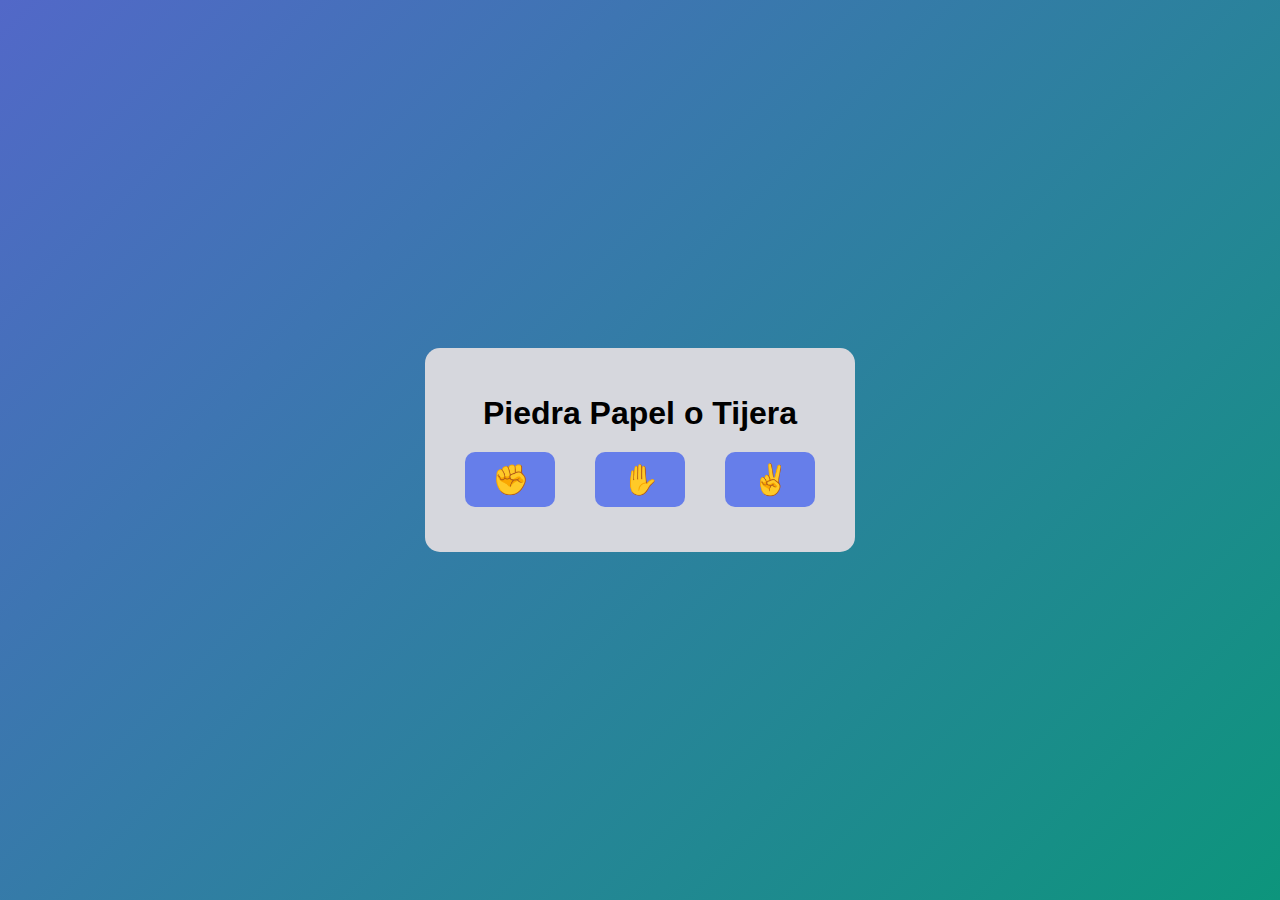
<file: index.html>
<!DOCTYPE html>
<html lang="en">
<head>
    <meta charset="UTF-8">
    <meta name="viewport" content="width=device-width, initial-scale=1.0">
    <link rel="stylesheet" href="estilos.css">
    <title>Piedra,Papel o Tijera</title>
</head>
<body>

  <div class="contenedor">
    <h1>Piedra Papel o Tijera</h1>

  <div class="botones">
    <button onclick="jugar(0)">✊</button> 
    <button onclick="jugar(1)">✋</button>
    <button onclick="jugar(2)">✌️</button>
  </div>


    <p id="mensajeResultado"></p>

    <button id="btnReintentar" onclick="reintentar()">
        Reintentar🔄
    </button>
  </div>

  <script src="script.js"></script>
</body>

</html>
</file>
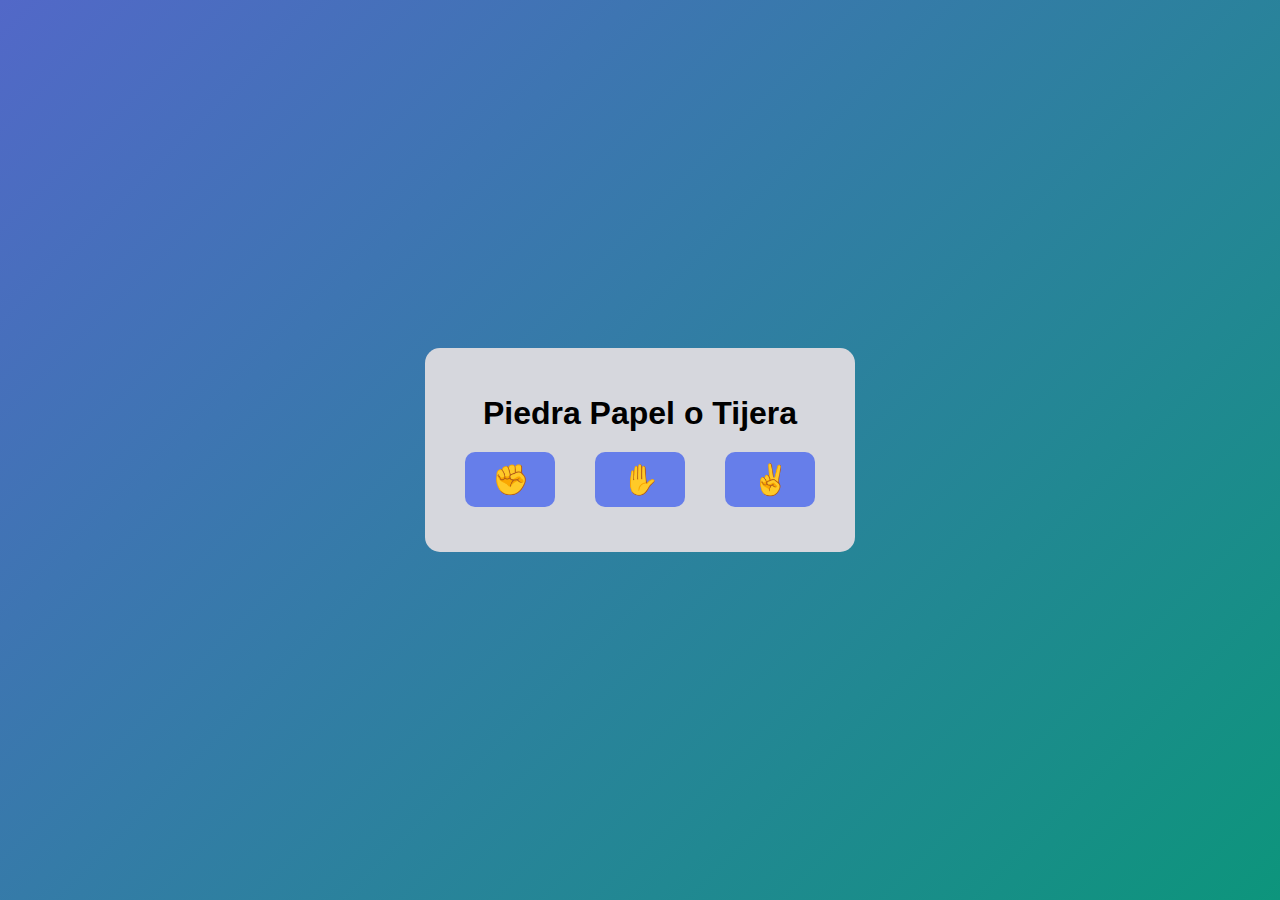
<file: PPT.html>
<!DOCTYPE html>
<html lang="en">
<head>
    <meta charset="UTF-8">
    <meta name="viewport" content="width=device-width, initial-scale=1.0">
    <link rel="stylesheet" href="estilos.css">
    <title>Piedra,Papel o Tijera</title>
</head>
<body>

  <div class="contenedor">
    <h1>Piedra Papel o Tijera</h1>

  <div class="botones">
    <button onclick="jugar(0)">✊</button> 
    <button onclick="jugar(1)">✋</button>
    <button onclick="jugar(2)">✌️</button>
  </div>


    <p id="mensajeResultado"></p>

    <button id="btnReintentar" onclick="reintentar()">
        Reintentar🔄
    </button>
  </div>

  <script src="script.js"></script>
</body>

</html>
</file>
<file: estilos.css>
body{
    display: flex;
    justify-content: center;
    align-items: center;
    margin: 0;
    font-family: 'Segoe UI', Tahoma, Geneva, Verdana, sans-serif;
    background: linear-gradient(135deg, #5268c8, #0d957c);
    height: 100vh;
}

.contenedor{
    background: rgb(214, 215, 221);
    border-radius: 15px;
    padding: 25px;
    text-align: center;
    width: 380px;
    
}

h1{
    margin-bottom: 20px;
}

.botones{
    display: flex;
    justify-content: center;
    gap: 40px;
    margin-bottom: 20px;
}


button {
    background: #667eea;
    color: white;
    border: none;
    padding: 10px;
    border-radius: 10px;
    cursor: pointer;
    font-size: 30px;
    width: 90px;
    transition: transform 0.2s, background 0.2s;
}

button:hover {
    background: #3f51b5;
    transform: scale(1.1);
}

#mensajeResultado {
    font-size: 18px;
    font-weight: bold;
    margin-top: 15px;
}

#btnReintentar{
    display: none;
    width: auto;
    font-size: 12px;
    font-weight: bold;
}

button:disabled{
    opacity: 0.5;
    cursor: default;
    pointer-events: none;
}
</file>
